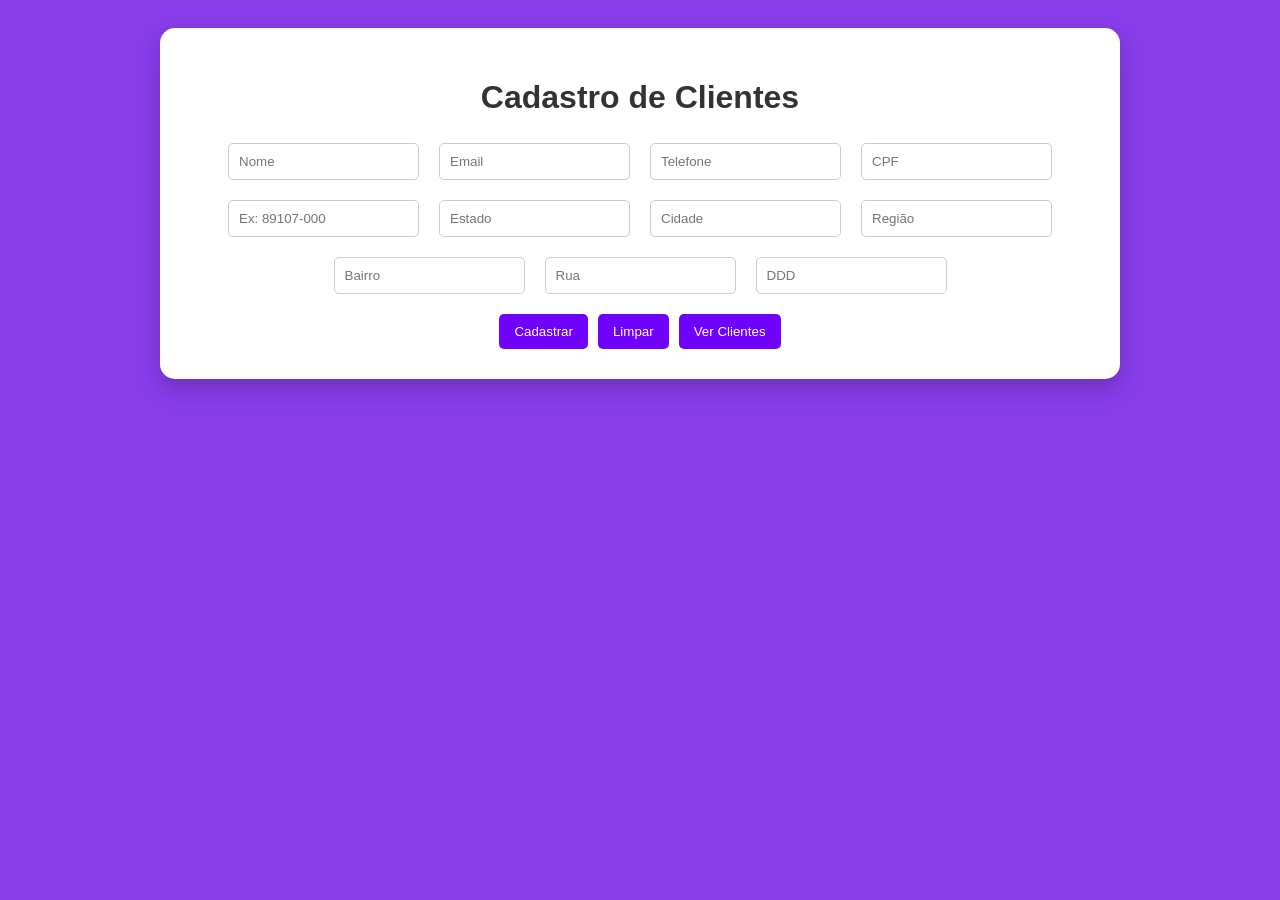
<file: Index.html>
<!DOCTYPE html>
<html lang="pt-br">
<head>
    <meta charset="UTF-8">
    <meta name="viewport" content="width=device-width, initial-scale=1.0">
    <title>Formulario</title>
    <style>
        body {
            background-color: #883deb;
            font-family: arial, sans-serif;
            padding: 20px;
        }

        .container {
            max-width: 900px;
            margin: auto;
            margin-bottom: 14px;
            background-color: white;
            padding: 30px;
            border-radius: 15px;
            box-shadow: 0px 10px 25px rgba(0,0,0,0.2);
        }

        .opcoes{
            display: flex;
            flex-wrap: wrap;
            gap: 10px;
            justify-content: center;
        }

        .botoes{
            display: flex;
            justify-content: center;
            margin-top: 15px;
            gap: 10px;
            flex-wrap: wrap;
        }

        h1 {
            text-align: center;
            color: #333;
        }

        input {
           padding: 10px;
           margin: 5px;
           border: 1px solid #ccc;
           border-radius: 5px;
        }

        button {
          padding: 10px 15px;
          background-color: #6f02fd;
          color: white;
          border: none;
          border-radius: 5px;
          cursor: pointer;
        }

        button:hover {
          background-color: #6f02fd;
        }
    </style>
</head>
<body>

<div class="container">
    <h1>Cadastro de Clientes</h1>
  <div class="opcoes">
    <input type="text" id="nome" placeholder="Nome">
    <input type="email" id="email" placeholder="Email">
    <input type="text" id="telefone" placeholder="Telefone">
    <input type="text" id="cpf" placeholder="CPF">
    <input type="text" id="cep" placeholder="Ex: 89107-000" onblur="buscarLogradouro()" />
    <input type="text" id="estado" placeholder="Estado"/>
    <input type="text" id="localidade" placeholder="Cidade"/>
    <input type="text" id="regiao" placeholder="Região"/>
    <input type="text" id="bairro" placeholder="Bairro"/>
    <input type="text" id="rua" placeholder="Rua"/>
    <input type="text" id="ddd" placeholder="DDD"/>
  </div>

  <div class="botoes">
    <button id="cadastrar">Cadastrar</button>
    <button id="limpar">Limpar</button>
    <a href="clientes.html">
        <button>Ver Clientes</button>
    </a>
  </div>
</div>

    <script src="script.js"></script>
</body>
</html>
</file>
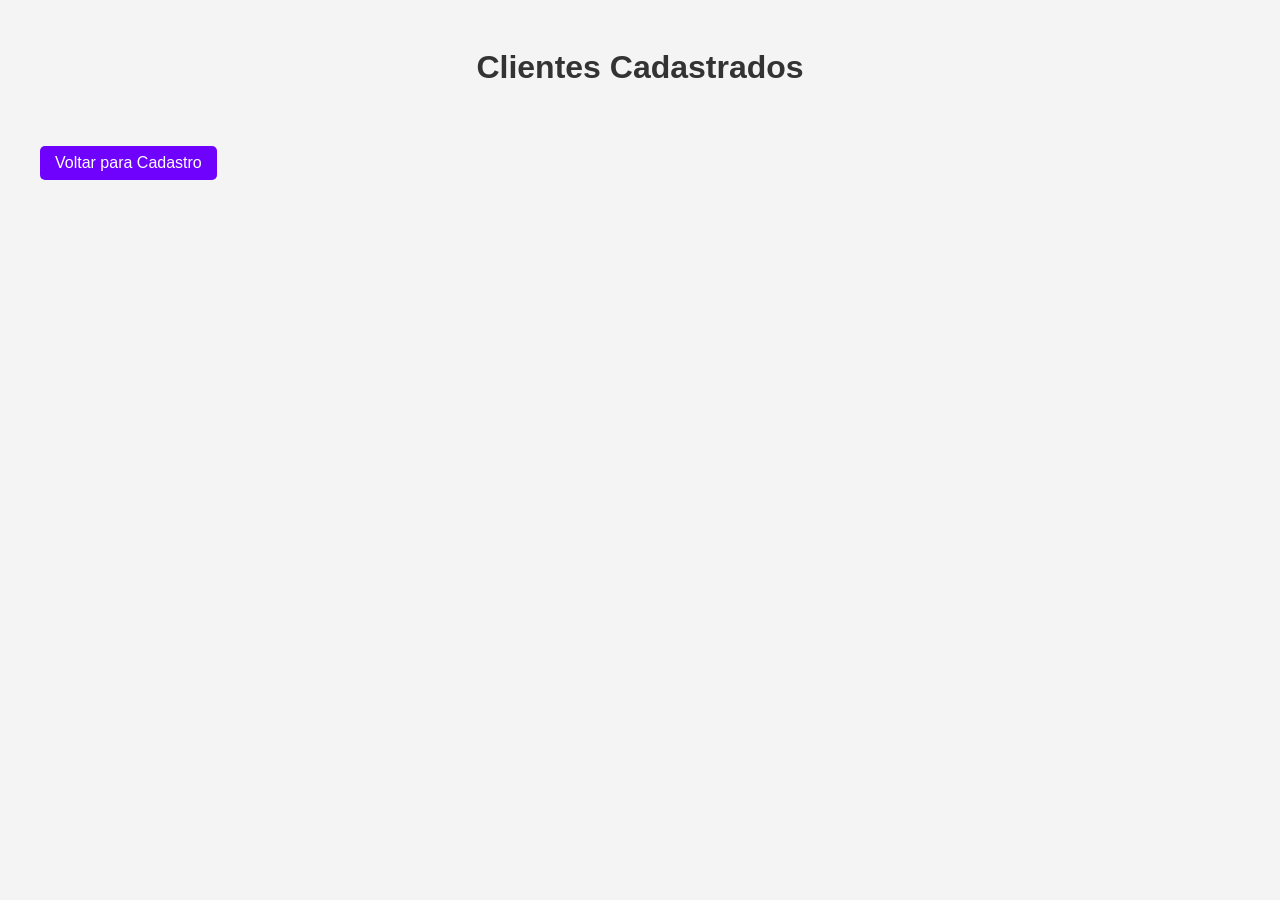
<file: clientes.html>
<!DOCTYPE html>
<html lang="pt-br">
<head>
    <meta charset="UTF-8">
    <meta name="viewport" content="width=device-width, initial-scale=1.0">
    <title>Clientes</title>

    <style>

        body{
            background-color: #f4f4f4;
            font-family: Arial, sans-serif;
            padding: 20px;
        }

        .container{
            max-width: 1200px;
            margin: auto;
        }

        h1{
            text-align: center;
            margin-bottom: 30px;
            color: #333;
        }

        .cards{
            display: flex;
            flex-wrap: wrap;
            gap: 20px;
        }

        .card{
            width: 280px;
            background-color: white;
            border-radius: 10px;
            padding: 20px;
            box-shadow: 0px 4px 10px rgba(0,0,0,0.1);
        }

        .card h2{
            margin-bottom: 15px;
            color: #222;
        }

        .card p{
            margin: 8px 0;
            color: #555;
        }

        .botoes{
            display: flex;
            justify-content: space-between;
            margin-top: 20px;
        }

        .visualizar{
            margin-top: 5px;
            background-color: #0051ff;
            color: white;
            border: none;
            padding: 8px 15px;
            border-radius: 5px;
            cursor: pointer;
        }

        .excluir{
            margin-top: 5px;
            background-color: #e74c3c;
            color: white;
            border: none;
            padding: 8px 15px;
            border-radius: 5px;
            cursor: pointer;
        }

        .voltar{
            display: inline-block;
            margin-top: 30px;
            text-decoration: none;
            background-color: #6f02fd;
            color: white;
            padding: 8px 15px;
            border-radius: 5px;
            
        }

    </style>

</head>
<body>

<div class="container">
    <h1>Clientes Cadastrados</h1>

    <div class="cards" id="cards"></div>
    <a href="index.html" class="voltar">
        Voltar para Cadastro
    </a>
    </div>

<script src="clientes.js"></script>

</body>
</html>
</file>
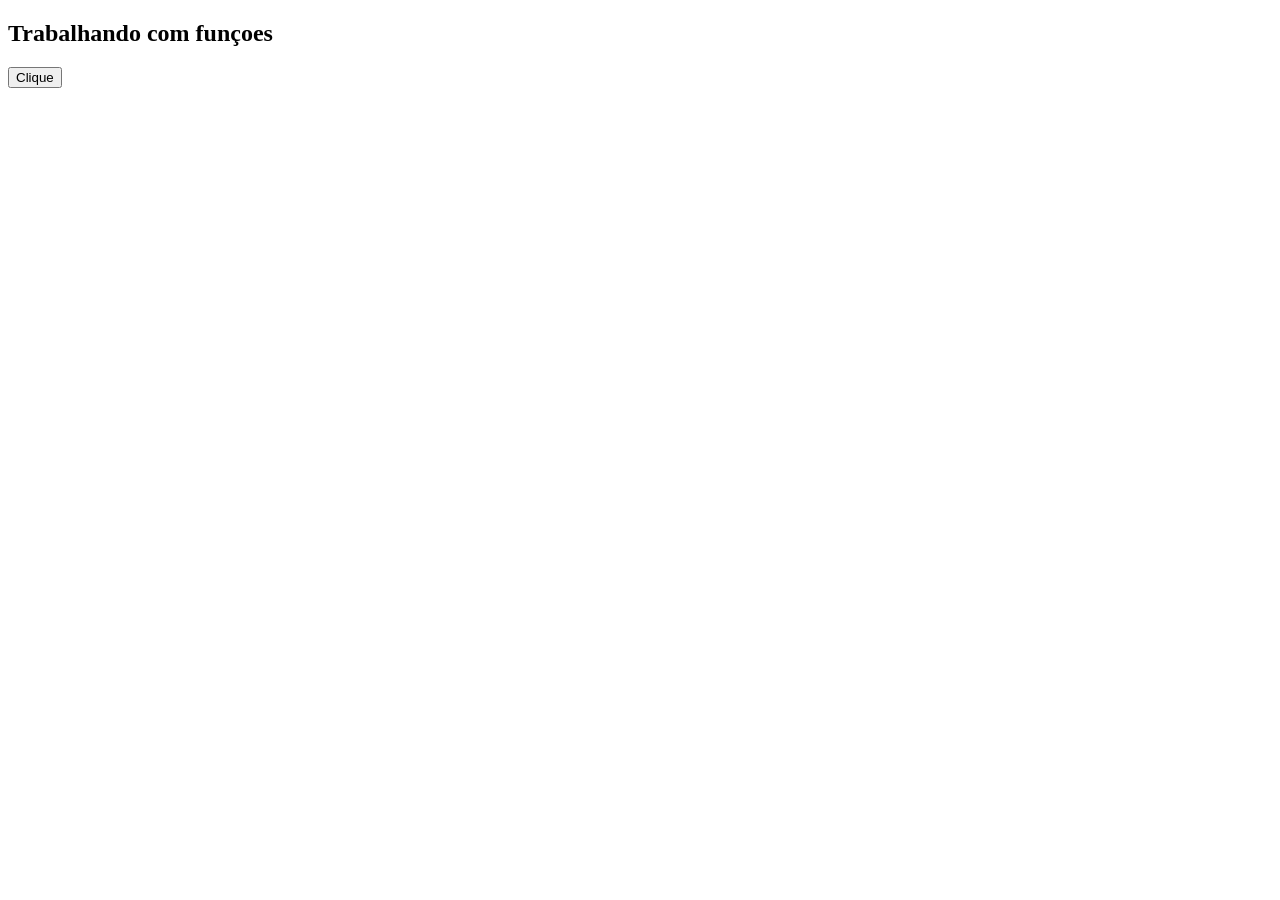
<file: funcoes.html>
<!DOCTYPE html>
<html lang="en">
<head>
    <meta charset="UTF-8">
    <meta name="viewport" content="width=device-width, initial-scale=1.0">
    <title>Document</title>
</head>
<body>
    <h2>Trabalhando com funçoes</h2>
    <button onclick="ol()">Clique</button>
    <script>
        console.log('olá mundo!')

        function ola(){
            console.log('Olá de novo!')
        }

        ola()

        function dobro(n1){
            let x = n1 * 2
            console.log(x)
        }

        function dividir(n1,n2){
            var x = n1 / n2
            console.log(x)
        }

        dobro(10)
        dividir(100,2)

        function subtrair(n1, n2){
            var x = n1 - n2
            return x 
        }

        let retorno = subtrair(100,10)
        console.log(retorno)

        const gravar = function(nome){   // anônima
            console.log(`Salvando: ${nome}`)
        }

        gravar(`Ana da Silva`)

        const nomecompleto = function(nome, sobreNome) {
            console.log(`${nome} ${sobreNome}`)
        }

        nomeCompleto(`Ana`, `da Silva`)

        const media = (n1, n2) => { //arrow
            let soma = n1 = n2
            console.log(soma/n2)
        }

        media(20,30)
    </script>
</body>
</html>
</file>
